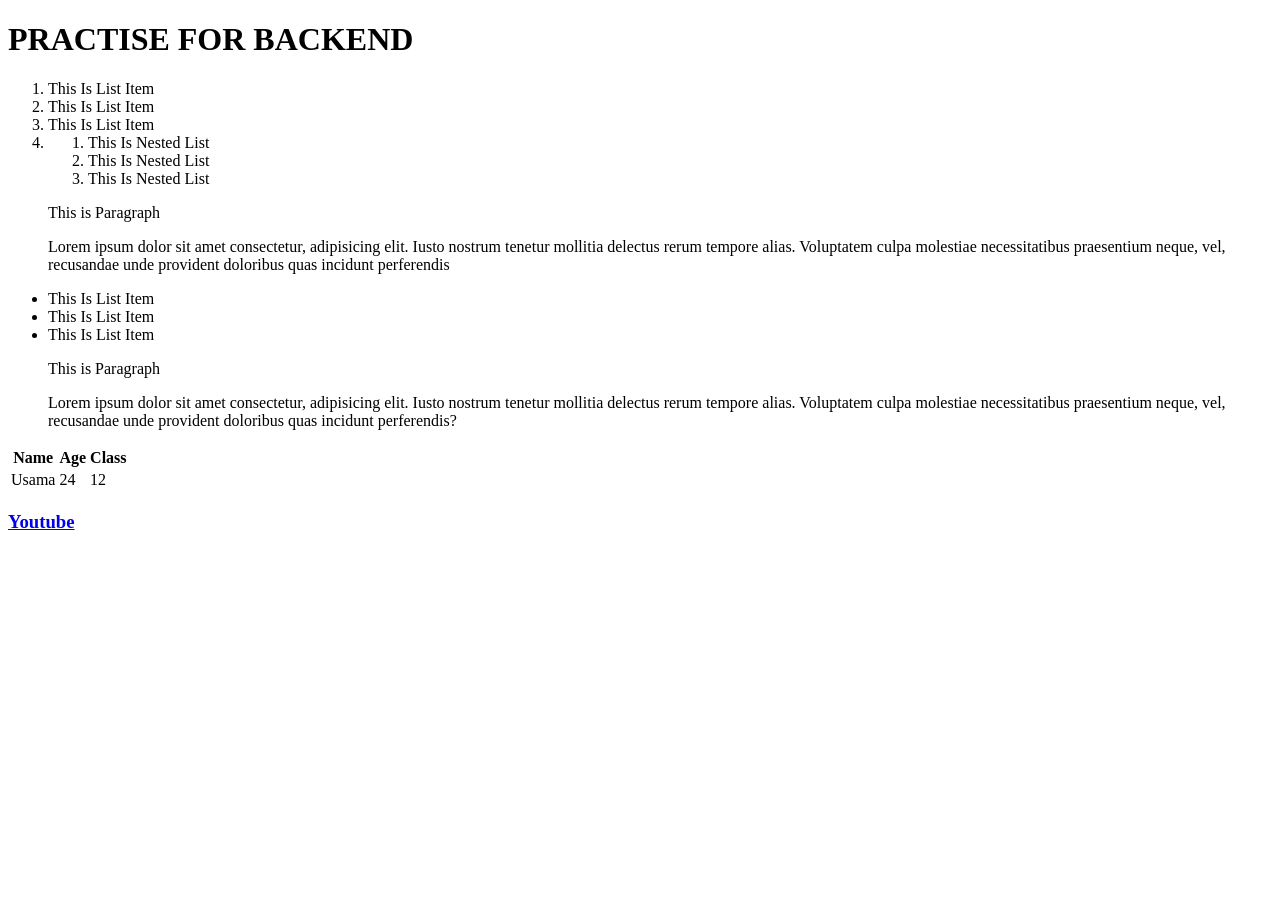
<file: practise.html>
<!DOCTYPE html>
<html lang="en">
<head>
    <meta charset="UTF-8">
    <meta name="viewport" content="width=device-width, initial-scale=1.0">
    <title>Practise</title>
</head>
<body>
    
</body>
</html>
<h1>PRACTISE FOR BACKEND</h1>
<ol>
    <li>This Is List Item</li>
    <li>This Is List Item</li>
    <li>This Is List Item</li>
    <li>
        <ol>
            <li>This Is Nested List</li>
            <li>This Is Nested List</li>
            <li>This Is Nested List</li>
        </ol>
    </li>
    <p>This is Paragraph</p>
    <p>Lorem ipsum dolor sit amet consectetur, adipisicing elit. Iusto nostrum tenetur mollitia delectus rerum tempore alias. Voluptatem culpa molestiae necessitatibus praesentium neque, vel, recusandae unde provident doloribus quas incidunt perferendis</p>
</ol>
<ul>
    <li>This Is List Item</li>
    <li>This Is List Item</li>
    <li>This Is List Item</li>
    <p>This is Paragraph</p>
    <p>Lorem ipsum dolor sit amet consectetur, adipisicing elit. Iusto nostrum tenetur mollitia delectus rerum tempore alias. Voluptatem culpa molestiae necessitatibus praesentium neque, vel, recusandae unde provident doloribus quas incidunt perferendis?</p>
</ul>

<table>
    <thead>
        <tr>
            <th>Name</th>
            <th>Age</th>
            <th>Class</th>
        </tr>
        <tbody>
            <tr>
                <td>Usama</td>
                <td>24</td>
                <td>12</td>
            </tr>
        </tbody>
    </thead>
</table>
<h3>
    <a href="https://www.youtube.com/watch?v=XqebBWzHjtI&list=RDXqebBWzHjtI&start_radio=1" target="_blank" title="Youtube">Youtube</a>      
</h3>
</file>
